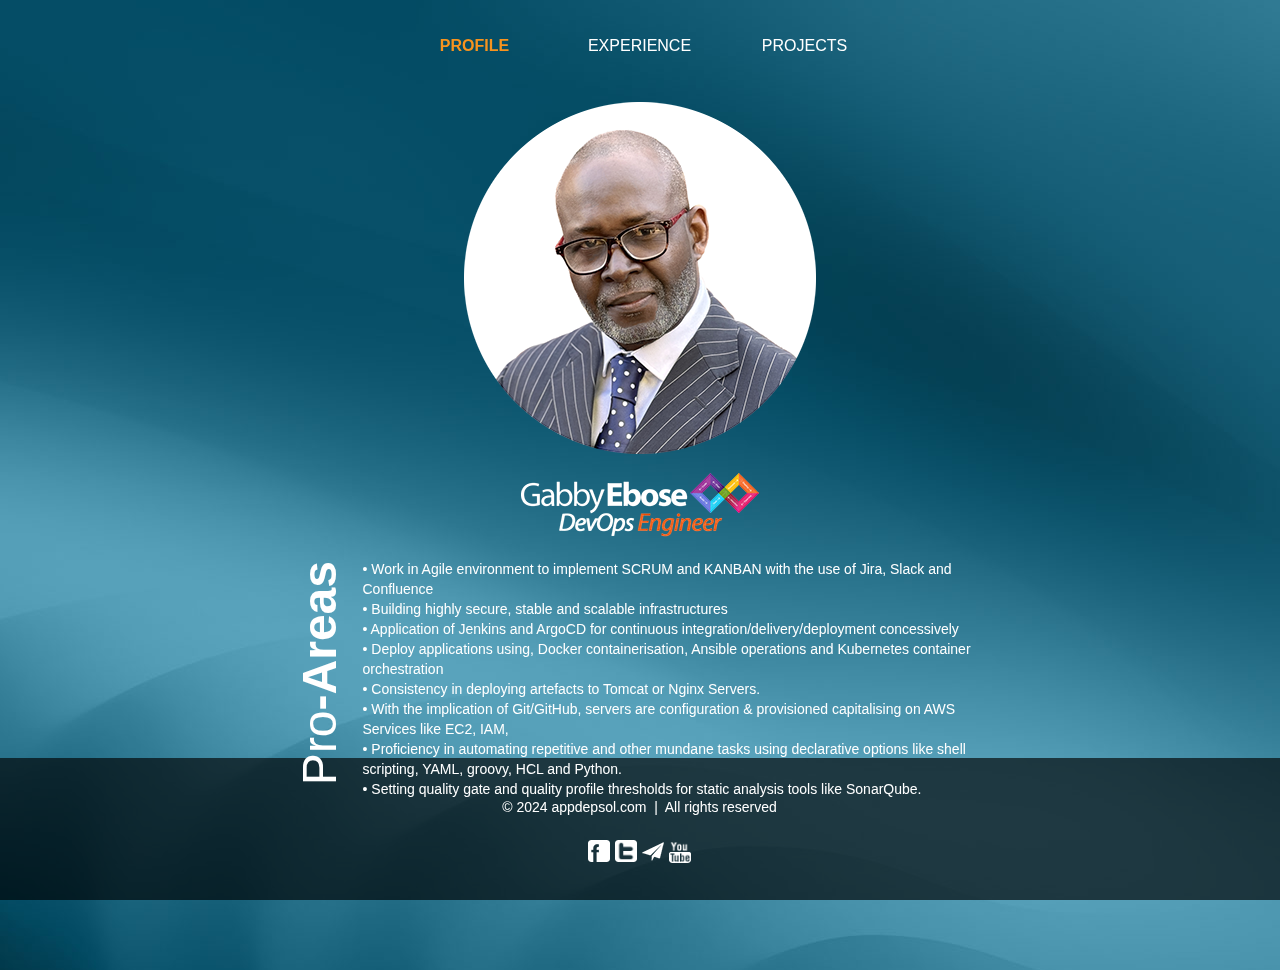
<file: index.html>
<!DOCTYPE html>
<html class="nojs html css_verticalspacer" lang="en-GB">
 <head>

  <meta http-equiv="Content-type" content="text/html;charset=UTF-8"/>
  <meta name="generator" content="2018.1.1.386"/>
  <meta name="viewport" content="width=device-width, initial-scale=1.0"/>
  
  <script type="text/javascript">
   // Update the 'nojs'/'js' class on the html node
document.documentElement.className = document.documentElement.className.replace(/\bnojs\b/g, 'js');

// Check that all required assets are uploaded and up-to-date
if(typeof Muse == "undefined") window.Muse = {}; window.Muse.assets = {"required":["museutils.js", "museconfig.js", "jquery.musemenu.js", "jquery.watch.js", "require.js", "index.css"], "outOfDate":[]};
</script>
  
  <title>PROFILE</title>
  <!-- CSS -->
  <link rel="stylesheet" type="text/css" href="css/site_global.css?crc=444006867"/>
  <link rel="stylesheet" type="text/css" href="css/master_a-master.css?crc=234223267"/>
  <link rel="stylesheet" type="text/css" href="css/index.css?crc=3984641905" id="pagesheet"/>
  <!-- JS includes -->
  <!--[if lt IE 9]>
  <script src="scripts/html5shiv.js?crc=4241844378" type="text/javascript"></script>
  <![endif]-->
   </head>
 <body>

  <div class="clearfix borderbox" id="page"><!-- group -->
   <div class="browser_width" id="u245-bw">
    <div class="rgba-background" id="u245"><!-- simple frame --></div>
   </div>
   <div class="clearfix grpelem" id="u248-5" data-mu-ie-matrix="progid:DXImageTransform.Microsoft.Matrix(M11=0,M12=1,M21=-1,M22=0,SizingMethod='auto expand')" data-mu-ie-matrix-dx="95" data-mu-ie-matrix-dy="-95" data-sizePolicy="fixed" data-pintopage="page_fixedCenter"><!-- content -->
    <p><span id="u248">Pro</span>-Areas</p>
   </div>
   <div class="clearfix grpelem" id="pu264"><!-- column -->
    <div class="clip_frame colelem" id="u264"><!-- image -->
     <img class="block" id="u264_img" src="images/gabby.png?crc=360047680" alt="" data-heightwidthratio="1" data-image-width="352" data-image-height="352"/>
    </div>
    <div class="clip_frame colelem" id="u274"><!-- image -->
     <img class="block" id="u274_img" src="images/name-logo-2.png?crc=142502070" alt="" data-heightwidthratio="0.2689075630252101" data-image-width="238" data-image-height="64"/>
    </div>
    <div class="clearfix colelem" id="u94-18" data-sizePolicy="fluidWidth" data-pintopage="page_fixedCenter"><!-- content -->
     <p>• Work in Agile environment to implement SCRUM and KANBAN with the use of Jira, Slack and Confluence</p>
     <p>• Building highly secure, stable and scalable infrastructures</p>
     <p>• Application of Jenkins and ArgoCD for continuous integration/delivery/deployment concessively</p>
     <p>• Deploy applications using, Docker containerisation, Ansible operations and Kubernetes container orchestration</p>
     <p>• Consistency in deploying artefacts to Tomcat or Nginx Servers.</p>
     <p>• With the implication of Git/GitHub, servers are configuration &amp; provisioned capitalising on AWS Services like EC2, IAM,</p>
     <p>• Proficiency in automating repetitive and other mundane tasks using declarative options like shell scripting, YAML, groovy, HCL and Python.</p>
     <p>• Setting quality gate and quality profile thresholds for static analysis tools like SonarQube.</p>
    </div>
   </div>
   <div class="clearfix grpelem" id="pmenuu98"><!-- group -->
    <div id="menuu98-wrapper">
     <nav class="MenuBar clearfix" id="menuu98"><!-- horizontal box -->
      <div class="MenuItemContainer clearfix grpelem" id="u120"><!-- vertical box -->
       <a class="nonblock nontext MenuItem MenuItemWithSubMenu MuseMenuActive borderbox clearfix colelem" id="u121" href="index.html"><!-- horizontal box --><div class="MenuItemLabel NoWrap clearfix grpelem" id="u122-4"><!-- content --><p>PROFILE</p></div></a>
      </div>
      <div class="MenuItemContainer clearfix grpelem" id="u360"><!-- vertical box -->
       <a class="nonblock nontext MenuItem MenuItemWithSubMenu borderbox clearfix colelem" id="u361" href="experience.html"><!-- horizontal box --><div class="MenuItemLabel NoWrap clearfix grpelem" id="u364-4"><!-- content --><p>EXPERIENCE</p></div></a>
      </div>
      <div class="MenuItemContainer clearfix grpelem" id="u399"><!-- vertical box -->
       <a class="nonblock nontext MenuItem MenuItemWithSubMenu borderbox clearfix colelem" id="u400" href="projects.html"><!-- horizontal box --><div class="MenuItemLabel NoWrap clearfix grpelem" id="u402-4"><!-- content --><p>PROJECTS</p></div></a>
      </div>
     </nav>
    </div>
    <div class="clearfix" id="u127"><!-- group -->
     <div class="rounded-corners clip_frame" id="u128"><!-- image -->
      <img class="block" id="u128_img" src="images/facebook%202.png?crc=343557284" alt="" width="22" height="22"/>
     </div>
     <div class="rounded-corners clip_frame" id="u130"><!-- image -->
      <img class="block" id="u130_img" src="images/twitter%202.png?crc=129008862" alt="" width="22" height="22"/>
     </div>
     <div class="rounded-corners clip_frame" id="u132"><!-- image -->
      <img class="block" id="u132_img" src="images/paper_airplane_icon-48.png?crc=259757740" alt="" width="22" height="22"/>
     </div>
     <div class="rounded-corners clip_frame" id="u134"><!-- image -->
      <img class="block" id="u134_img" src="images/youtube%202.png?crc=144231305" alt="" width="22" height="22"/>
     </div>
    </div>
    <div class="clearfix" id="u240-4"><!-- content -->
     <p>© 2024 appdepsol.com&nbsp; |&nbsp; All rights reserved</p>
    </div>
   </div>
   <div class="verticalspacer" data-offset-top="828" data-content-above-spacer="828" data-content-below-spacer="142" data-sizePolicy="fixed" data-pintopage="page_fixedLeft"></div>
  </div>
  <!-- Other scripts -->
  <script type="text/javascript">
   // Decide whether to suppress missing file error or not based on preference setting
var suppressMissingFileError = false
</script>
  <script type="text/javascript">
   window.Muse.assets.check=function(c){if(!window.Muse.assets.checked){window.Muse.assets.checked=!0;var b={},d=function(a,b){if(window.getComputedStyle){var c=window.getComputedStyle(a,null);return c&&c.getPropertyValue(b)||c&&c[b]||""}if(document.documentElement.currentStyle)return(c=a.currentStyle)&&c[b]||a.style&&a.style[b]||"";return""},a=function(a){if(a.match(/^rgb/))return a=a.replace(/\s+/g,"").match(/([\d\,]+)/gi)[0].split(","),(parseInt(a[0])<<16)+(parseInt(a[1])<<8)+parseInt(a[2]);if(a.match(/^\#/))return parseInt(a.substr(1),
16);return 0},f=function(f){for(var g=document.getElementsByTagName("link"),j=0;j<g.length;j++)if("text/css"==g[j].type){var l=(g[j].href||"").match(/\/?css\/([\w\-]+\.css)\?crc=(\d+)/);if(!l||!l[1]||!l[2])break;b[l[1]]=l[2]}g=document.createElement("div");g.className="version";g.style.cssText="display:none; width:1px; height:1px;";document.getElementsByTagName("body")[0].appendChild(g);for(j=0;j<Muse.assets.required.length;){var l=Muse.assets.required[j],k=l.match(/([\w\-\.]+)\.(\w+)$/),i=k&&k[1]?
k[1]:null,k=k&&k[2]?k[2]:null;switch(k.toLowerCase()){case "css":i=i.replace(/\W/gi,"_").replace(/^([^a-z])/gi,"_$1");g.className+=" "+i;i=a(d(g,"color"));k=a(d(g,"backgroundColor"));i!=0||k!=0?(Muse.assets.required.splice(j,1),"undefined"!=typeof b[l]&&(i!=b[l]>>>24||k!=(b[l]&16777215))&&Muse.assets.outOfDate.push(l)):j++;g.className="version";break;case "js":j++;break;default:throw Error("Unsupported file type: "+k);}}c?c().jquery!="1.8.3"&&Muse.assets.outOfDate.push("jquery-1.8.3.min.js"):Muse.assets.required.push("jquery-1.8.3.min.js");
g.parentNode.removeChild(g);if(Muse.assets.outOfDate.length||Muse.assets.required.length)g="Some files on the server may be missing or incorrect. Clear browser cache and try again. If the problem persists please contact website author.",f&&Muse.assets.outOfDate.length&&(g+="\nOut of date: "+Muse.assets.outOfDate.join(",")),f&&Muse.assets.required.length&&(g+="\nMissing: "+Muse.assets.required.join(",")),suppressMissingFileError?(g+="\nUse SuppressMissingFileError key in AppPrefs.xml to show missing file error pop up.",console.log(g)):alert(g)};location&&location.search&&location.search.match&&location.search.match(/muse_debug/gi)?
setTimeout(function(){f(!0)},5E3):f()}};
var muse_init=function(){require.config({baseUrl:""});require(["jquery","museutils","whatinput","jquery.musemenu","jquery.watch"],function(c){var $ = c;$(document).ready(function(){try{
window.Muse.assets.check($);/* body */
Muse.Utils.transformMarkupToFixBrowserProblemsPreInit();/* body */
Muse.Utils.prepHyperlinks(true);/* body */
Muse.Utils.makeButtonsVisibleAfterSettingMinWidth();/* body */
Muse.Utils.initWidget('.MenuBar', ['#bp_infinity'], function(elem) { return $(elem).museMenu(); });/* unifiedNavBar */
Muse.Utils.fullPage('#page');/* 100% height page */
Muse.Utils.showWidgetsWhenReady();/* body */
Muse.Utils.transformMarkupToFixBrowserProblems();/* body */
}catch(b){if(b&&"function"==typeof b.notify?b.notify():Muse.Assert.fail("Error calling selector function: "+b),false)throw b;}})})};

</script>
  <!-- RequireJS script -->
  <script src="scripts/require.js?crc=4177726516" type="text/javascript" async data-main="scripts/museconfig.js?crc=128606099" onload="if (requirejs) requirejs.onError = function(requireType, requireModule) { if (requireType && requireType.toString && requireType.toString().indexOf && 0 <= requireType.toString().indexOf('#scripterror')) window.Muse.assets.check(); }" onerror="window.Muse.assets.check();"></script>
   </body>
</html>
</file>
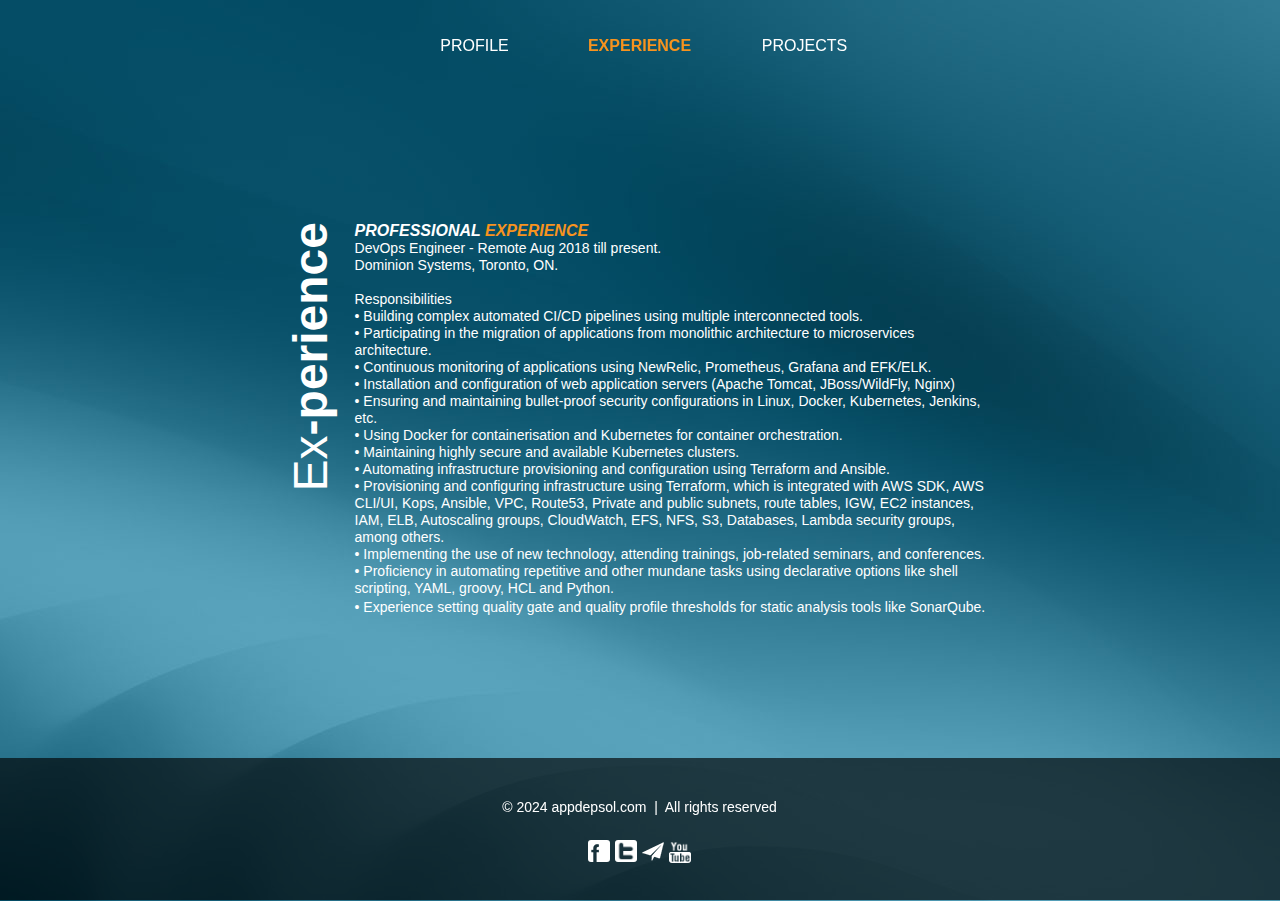
<file: experience.html>
<!DOCTYPE html>
<html class="nojs html css_verticalspacer" lang="en-GB">
 <head>

  <meta http-equiv="Content-type" content="text/html;charset=UTF-8"/>
  <meta name="generator" content="2018.1.1.386"/>
  <meta name="viewport" content="width=device-width, initial-scale=1.0"/>
  
  <script type="text/javascript">
   // Update the 'nojs'/'js' class on the html node
document.documentElement.className = document.documentElement.className.replace(/\bnojs\b/g, 'js');

// Check that all required assets are uploaded and up-to-date
if(typeof Muse == "undefined") window.Muse = {}; window.Muse.assets = {"required":["museutils.js", "museconfig.js", "jquery.musemenu.js", "jquery.watch.js", "require.js", "experience.css"], "outOfDate":[]};
</script>
  
  <title>EXPERIENCE</title>
  <!-- CSS -->
  <link rel="stylesheet" type="text/css" href="css/site_global.css?crc=444006867"/>
  <link rel="stylesheet" type="text/css" href="css/master_a-master.css?crc=234223267"/>
  <link rel="stylesheet" type="text/css" href="css/experience.css?crc=4288507540" id="pagesheet"/>
  <!-- JS includes -->
  <!--[if lt IE 9]>
  <script src="scripts/html5shiv.js?crc=4241844378" type="text/javascript"></script>
  <![endif]-->
   </head>
 <body>

  <div class="clearfix borderbox" id="page"><!-- group -->
   <div class="browser_width" id="u245-bw">
    <div id="u245"><!-- simple frame --></div>
   </div>
   <div class="clearfix grpelem" id="u354-5" data-mu-ie-matrix="progid:DXImageTransform.Microsoft.Matrix(M11=0,M12=1,M21=-1,M22=0,SizingMethod='auto expand')" data-mu-ie-matrix-dx="160" data-mu-ie-matrix-dy="-160" data-sizePolicy="fixed" data-pintopage="page_fixedCenter"><!-- content -->
    <p><span id="u354">Ex</span>-perience</p>
   </div>
   <div class="clearfix grpelem" id="u353-36" data-sizePolicy="fluidWidth" data-pintopage="page_fixedCenter"><!-- content -->
    <p id="u353-3">PROFESSIONAL <span id="u353-2">EXPERIENCE</span></p>
    <p>DevOps Engineer - Remote Aug 2018 till present.</p>
    <p>Dominion Systems, Toronto, ON.</p>
    <p>&nbsp;</p>
    <p>Responsibilities</p>
    <p>• Building complex automated CI/CD pipelines using multiple interconnected tools.</p>
    <p>• Participating in the migration of applications from monolithic architecture to microservices architecture.</p>
    <p>• Continuous monitoring of applications using NewRelic, Prometheus, Grafana and EFK/ELK.</p>
    <p>• Installation and configuration of web application servers (Apache Tomcat, JBoss/WildFly, Nginx)</p>
    <p>• Ensuring and maintaining bullet-proof security configurations in Linux, Docker, Kubernetes, Jenkins, etc.</p>
    <p>• Using Docker for containerisation and Kubernetes for container orchestration.</p>
    <p>• Maintaining highly secure and available Kubernetes clusters.</p>
    <p>• Automating infrastructure provisioning and configuration using Terraform and Ansible.</p>
    <p>• Provisioning and configuring infrastructure using Terraform, which is integrated with AWS SDK, AWS CLI/UI, Kops, Ansible, VPC, Route53, Private and public subnets, route tables, IGW, EC2 instances, IAM, ELB, Autoscaling groups, CloudWatch, EFS, NFS, S3, Databases, Lambda security groups, among others.</p>
    <p>• Implementing the use of new technology, attending trainings, job-related seminars, and conferences.</p>
    <p>• Proficiency in automating repetitive and other mundane tasks using declarative options like shell scripting, YAML, groovy, HCL and Python.</p>
    <p id="u353-34">• Experience setting quality gate and quality profile thresholds for static analysis tools like SonarQube.</p>
   </div>
   <div class="clearfix grpelem" id="pmenuu98"><!-- group -->
    <div id="menuu98-wrapper">
     <nav class="MenuBar clearfix" id="menuu98"><!-- horizontal box -->
      <div class="MenuItemContainer clearfix grpelem" id="u120"><!-- vertical box -->
       <a class="nonblock nontext MenuItem MenuItemWithSubMenu borderbox clearfix colelem" id="u121" href="index.html"><!-- horizontal box --><div class="MenuItemLabel NoWrap clearfix grpelem" id="u122-4"><!-- content --><p>PROFILE</p></div></a>
      </div>
      <div class="MenuItemContainer clearfix grpelem" id="u360"><!-- vertical box -->
       <a class="nonblock nontext MenuItem MenuItemWithSubMenu MuseMenuActive borderbox clearfix colelem" id="u361" href="experience.html"><!-- horizontal box --><div class="MenuItemLabel NoWrap clearfix grpelem" id="u364-4"><!-- content --><p>EXPERIENCE</p></div></a>
      </div>
      <div class="MenuItemContainer clearfix grpelem" id="u399"><!-- vertical box -->
       <a class="nonblock nontext MenuItem MenuItemWithSubMenu borderbox clearfix colelem" id="u400" href="projects.html"><!-- horizontal box --><div class="MenuItemLabel NoWrap clearfix grpelem" id="u402-4"><!-- content --><p>PROJECTS</p></div></a>
      </div>
     </nav>
    </div>
    <div class="clearfix" id="u127"><!-- group -->
     <div class="clip_frame" id="u128"><!-- image -->
      <img class="block" id="u128_img" src="images/facebook%202.png?crc=343557284" alt="" width="22" height="22"/>
     </div>
     <div class="clip_frame" id="u130"><!-- image -->
      <img class="block" id="u130_img" src="images/twitter%202.png?crc=129008862" alt="" width="22" height="22"/>
     </div>
     <div class="clip_frame" id="u132"><!-- image -->
      <img class="block" id="u132_img" src="images/paper_airplane_icon-48.png?crc=259757740" alt="" width="22" height="22"/>
     </div>
     <div class="clip_frame" id="u134"><!-- image -->
      <img class="block" id="u134_img" src="images/youtube%202.png?crc=144231305" alt="" width="22" height="22"/>
     </div>
    </div>
    <div class="clearfix" id="u240-4"><!-- content -->
     <p>© 2024 appdepsol.com&nbsp; |&nbsp; All rights reserved</p>
    </div>
   </div>
   <div class="verticalspacer" data-offset-top="637" data-content-above-spacer="636" data-content-below-spacer="141" data-sizePolicy="fixed" data-pintopage="page_fixedLeft"></div>
  </div>
  <!-- Other scripts -->
  <script type="text/javascript">
   // Decide whether to suppress missing file error or not based on preference setting
var suppressMissingFileError = false
</script>
  <script type="text/javascript">
   window.Muse.assets.check=function(c){if(!window.Muse.assets.checked){window.Muse.assets.checked=!0;var b={},d=function(a,b){if(window.getComputedStyle){var c=window.getComputedStyle(a,null);return c&&c.getPropertyValue(b)||c&&c[b]||""}if(document.documentElement.currentStyle)return(c=a.currentStyle)&&c[b]||a.style&&a.style[b]||"";return""},a=function(a){if(a.match(/^rgb/))return a=a.replace(/\s+/g,"").match(/([\d\,]+)/gi)[0].split(","),(parseInt(a[0])<<16)+(parseInt(a[1])<<8)+parseInt(a[2]);if(a.match(/^\#/))return parseInt(a.substr(1),
16);return 0},f=function(f){for(var g=document.getElementsByTagName("link"),j=0;j<g.length;j++)if("text/css"==g[j].type){var l=(g[j].href||"").match(/\/?css\/([\w\-]+\.css)\?crc=(\d+)/);if(!l||!l[1]||!l[2])break;b[l[1]]=l[2]}g=document.createElement("div");g.className="version";g.style.cssText="display:none; width:1px; height:1px;";document.getElementsByTagName("body")[0].appendChild(g);for(j=0;j<Muse.assets.required.length;){var l=Muse.assets.required[j],k=l.match(/([\w\-\.]+)\.(\w+)$/),i=k&&k[1]?
k[1]:null,k=k&&k[2]?k[2]:null;switch(k.toLowerCase()){case "css":i=i.replace(/\W/gi,"_").replace(/^([^a-z])/gi,"_$1");g.className+=" "+i;i=a(d(g,"color"));k=a(d(g,"backgroundColor"));i!=0||k!=0?(Muse.assets.required.splice(j,1),"undefined"!=typeof b[l]&&(i!=b[l]>>>24||k!=(b[l]&16777215))&&Muse.assets.outOfDate.push(l)):j++;g.className="version";break;case "js":j++;break;default:throw Error("Unsupported file type: "+k);}}c?c().jquery!="1.8.3"&&Muse.assets.outOfDate.push("jquery-1.8.3.min.js"):Muse.assets.required.push("jquery-1.8.3.min.js");
g.parentNode.removeChild(g);if(Muse.assets.outOfDate.length||Muse.assets.required.length)g="Some files on the server may be missing or incorrect. Clear browser cache and try again. If the problem persists please contact website author.",f&&Muse.assets.outOfDate.length&&(g+="\nOut of date: "+Muse.assets.outOfDate.join(",")),f&&Muse.assets.required.length&&(g+="\nMissing: "+Muse.assets.required.join(",")),suppressMissingFileError?(g+="\nUse SuppressMissingFileError key in AppPrefs.xml to show missing file error pop up.",console.log(g)):alert(g)};location&&location.search&&location.search.match&&location.search.match(/muse_debug/gi)?
setTimeout(function(){f(!0)},5E3):f()}};
var muse_init=function(){require.config({baseUrl:""});require(["jquery","museutils","whatinput","jquery.musemenu","jquery.watch"],function(c){var $ = c;$(document).ready(function(){try{
window.Muse.assets.check($);/* body */
Muse.Utils.transformMarkupToFixBrowserProblemsPreInit();/* body */
Muse.Utils.prepHyperlinks(true);/* body */
Muse.Utils.makeButtonsVisibleAfterSettingMinWidth();/* body */
Muse.Utils.initWidget('.MenuBar', ['#bp_infinity'], function(elem) { return $(elem).museMenu(); });/* unifiedNavBar */
Muse.Utils.fullPage('#page');/* 100% height page */
Muse.Utils.showWidgetsWhenReady();/* body */
Muse.Utils.transformMarkupToFixBrowserProblems();/* body */
}catch(b){if(b&&"function"==typeof b.notify?b.notify():Muse.Assert.fail("Error calling selector function: "+b),false)throw b;}})})};

</script>
  <!-- RequireJS script -->
  <script src="scripts/require.js?crc=4177726516" type="text/javascript" async data-main="scripts/museconfig.js?crc=128606099" onload="if (requirejs) requirejs.onError = function(requireType, requireModule) { if (requireType && requireType.toString && requireType.toString().indexOf && 0 <= requireType.toString().indexOf('#scripterror')) window.Muse.assets.check(); }" onerror="window.Muse.assets.check();"></script>
   </body>
</html>
</file>
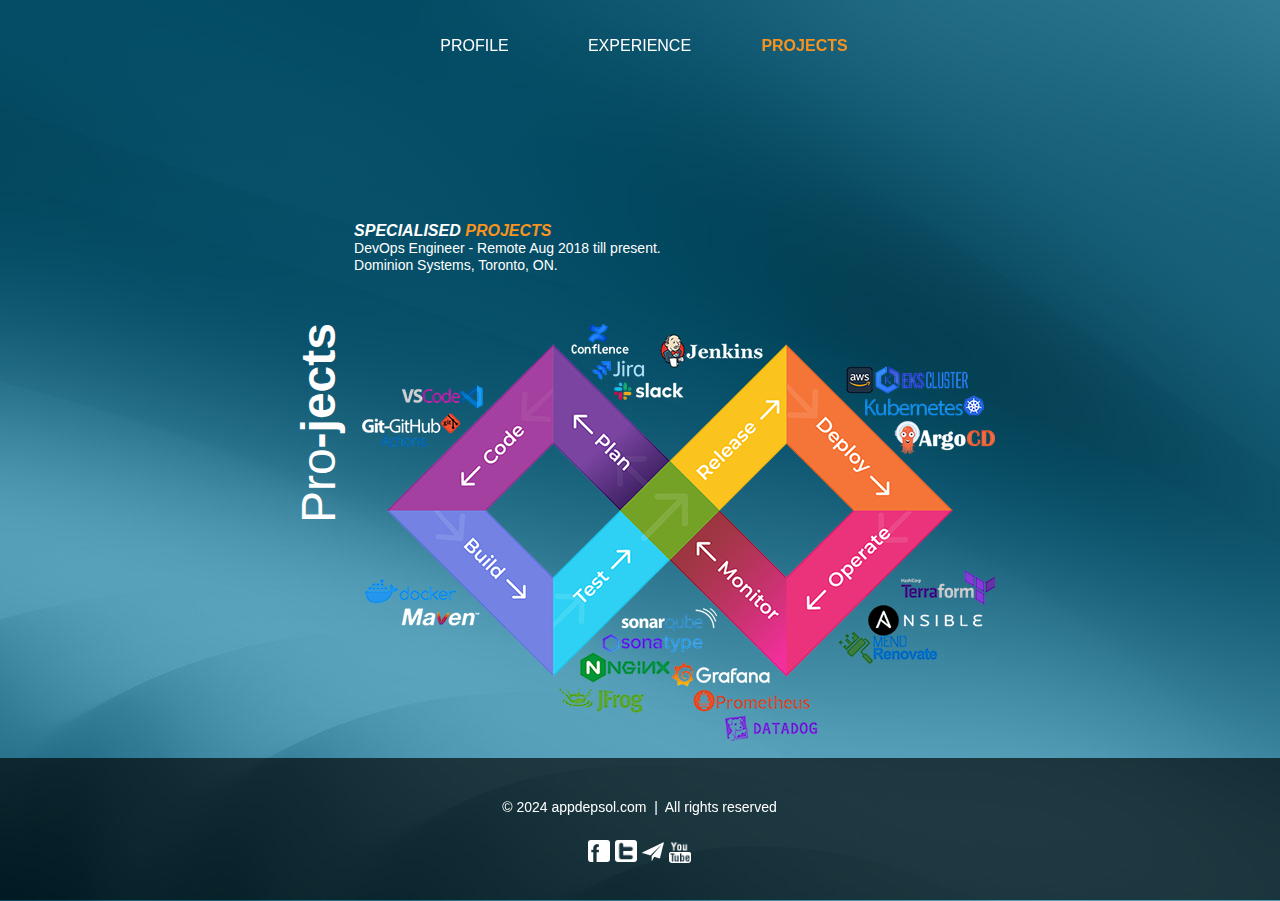
<file: projects.html>
<!DOCTYPE html>
<html class="nojs html css_verticalspacer" lang="en-GB">
 <head>

  <meta http-equiv="Content-type" content="text/html;charset=UTF-8"/>
  <meta name="generator" content="2018.1.1.386"/>
  <meta name="viewport" content="width=device-width, initial-scale=1.0"/>
  
  <script type="text/javascript">
   // Update the 'nojs'/'js' class on the html node
document.documentElement.className = document.documentElement.className.replace(/\bnojs\b/g, 'js');

// Check that all required assets are uploaded and up-to-date
if(typeof Muse == "undefined") window.Muse = {}; window.Muse.assets = {"required":["museutils.js", "museconfig.js", "jquery.musemenu.js", "jquery.watch.js", "require.js", "projects.css"], "outOfDate":[]};
</script>
  
  <title>PROJECTS</title>
  <!-- CSS -->
  <link rel="stylesheet" type="text/css" href="css/site_global.css?crc=444006867"/>
  <link rel="stylesheet" type="text/css" href="css/master_a-master.css?crc=234223267"/>
  <link rel="stylesheet" type="text/css" href="css/projects.css?crc=3836442518" id="pagesheet"/>
  <!-- JS includes -->
  <!--[if lt IE 9]>
  <script src="scripts/html5shiv.js?crc=4241844378" type="text/javascript"></script>
  <![endif]-->
   </head>
 <body>

  <div class="clearfix borderbox" id="page"><!-- group -->
   <div class="browser_width" id="u245-bw">
    <div id="u245"><!-- simple frame --></div>
   </div>
   <div class="clearfix grpelem" id="u433-5" data-mu-ie-matrix="progid:DXImageTransform.Microsoft.Matrix(M11=0,M12=1,M21=-1,M22=0,SizingMethod='auto expand')" data-mu-ie-matrix-dx="100" data-mu-ie-matrix-dy="-100" data-sizePolicy="fixed" data-pintopage="page_fixedCenter"><!-- content -->
    <p><span id="u433">Pro</span>-jects</p>
   </div>
   <div class="clearfix grpelem" id="pu386-11"><!-- column -->
    <div class="clearfix colelem" id="u386-11" data-sizePolicy="fluidWidth" data-pintopage="page_fixedCenter" data-leftAdjustmentDoneBy="pu386-11"><!-- content -->
     <p id="u386-3">SPECIALISED <span id="u386-2">PROJECTS</span></p>
     <p>DevOps Engineer - Remote Aug 2018 till present.</p>
     <p>Dominion Systems, Toronto, ON.</p>
     <p>&nbsp;</p>
     <p id="u386-9">&nbsp;</p>
    </div>
    <div class="clip_frame colelem" id="u436" data-sizePolicy="fluidWidthHeight" data-pintopage="page_fixedCenter" data-leftAdjustmentDoneBy="pu386-11"><!-- image -->
     <img class="block" id="u436_img" src="images/devops-lifecycle-20243.png?crc=4156008898" alt="" data-heightwidthratio="0.6587677725118484" data-image-width="633" data-image-height="417"/>
    </div>
   </div>
   <div class="clearfix grpelem" id="pmenuu98"><!-- group -->
    <div id="menuu98-wrapper">
     <nav class="MenuBar clearfix" id="menuu98"><!-- horizontal box -->
      <div class="MenuItemContainer clearfix grpelem" id="u120"><!-- vertical box -->
       <a class="nonblock nontext MenuItem MenuItemWithSubMenu borderbox clearfix colelem" id="u121" href="index.html"><!-- horizontal box --><div class="MenuItemLabel NoWrap clearfix grpelem" id="u122-4"><!-- content --><p>PROFILE</p></div></a>
      </div>
      <div class="MenuItemContainer clearfix grpelem" id="u360"><!-- vertical box -->
       <a class="nonblock nontext MenuItem MenuItemWithSubMenu borderbox clearfix colelem" id="u361" href="experience.html"><!-- horizontal box --><div class="MenuItemLabel NoWrap clearfix grpelem" id="u364-4"><!-- content --><p>EXPERIENCE</p></div></a>
      </div>
      <div class="MenuItemContainer clearfix grpelem" id="u399"><!-- vertical box -->
       <a class="nonblock nontext MenuItem MenuItemWithSubMenu MuseMenuActive borderbox clearfix colelem" id="u400" href="projects.html"><!-- horizontal box --><div class="MenuItemLabel NoWrap clearfix grpelem" id="u402-4"><!-- content --><p>PROJECTS</p></div></a>
      </div>
     </nav>
    </div>
    <div class="clearfix" id="u127"><!-- group -->
     <div class="clip_frame" id="u128"><!-- image -->
      <img class="block" id="u128_img" src="images/facebook%202.png?crc=343557284" alt="" width="22" height="22"/>
     </div>
     <div class="clip_frame" id="u130"><!-- image -->
      <img class="block" id="u130_img" src="images/twitter%202.png?crc=129008862" alt="" width="22" height="22"/>
     </div>
     <div class="clip_frame" id="u132"><!-- image -->
      <img class="block" id="u132_img" src="images/paper_airplane_icon-48.png?crc=259757740" alt="" width="22" height="22"/>
     </div>
     <div class="clip_frame" id="u134"><!-- image -->
      <img class="block" id="u134_img" src="images/youtube%202.png?crc=144231305" alt="" width="22" height="22"/>
     </div>
    </div>
    <div class="clearfix" id="u240-4"><!-- content -->
     <p>© 2024 appdepsol.com&nbsp; |&nbsp; All rights reserved</p>
    </div>
   </div>
   <div class="verticalspacer" data-offset-top="741" data-content-above-spacer="740" data-content-below-spacer="141" data-sizePolicy="fixed" data-pintopage="page_fixedLeft"></div>
  </div>
  <!-- Other scripts -->
  <script type="text/javascript">
   // Decide whether to suppress missing file error or not based on preference setting
var suppressMissingFileError = false
</script>
  <script type="text/javascript">
   window.Muse.assets.check=function(c){if(!window.Muse.assets.checked){window.Muse.assets.checked=!0;var b={},d=function(a,b){if(window.getComputedStyle){var c=window.getComputedStyle(a,null);return c&&c.getPropertyValue(b)||c&&c[b]||""}if(document.documentElement.currentStyle)return(c=a.currentStyle)&&c[b]||a.style&&a.style[b]||"";return""},a=function(a){if(a.match(/^rgb/))return a=a.replace(/\s+/g,"").match(/([\d\,]+)/gi)[0].split(","),(parseInt(a[0])<<16)+(parseInt(a[1])<<8)+parseInt(a[2]);if(a.match(/^\#/))return parseInt(a.substr(1),
16);return 0},f=function(f){for(var g=document.getElementsByTagName("link"),j=0;j<g.length;j++)if("text/css"==g[j].type){var l=(g[j].href||"").match(/\/?css\/([\w\-]+\.css)\?crc=(\d+)/);if(!l||!l[1]||!l[2])break;b[l[1]]=l[2]}g=document.createElement("div");g.className="version";g.style.cssText="display:none; width:1px; height:1px;";document.getElementsByTagName("body")[0].appendChild(g);for(j=0;j<Muse.assets.required.length;){var l=Muse.assets.required[j],k=l.match(/([\w\-\.]+)\.(\w+)$/),i=k&&k[1]?
k[1]:null,k=k&&k[2]?k[2]:null;switch(k.toLowerCase()){case "css":i=i.replace(/\W/gi,"_").replace(/^([^a-z])/gi,"_$1");g.className+=" "+i;i=a(d(g,"color"));k=a(d(g,"backgroundColor"));i!=0||k!=0?(Muse.assets.required.splice(j,1),"undefined"!=typeof b[l]&&(i!=b[l]>>>24||k!=(b[l]&16777215))&&Muse.assets.outOfDate.push(l)):j++;g.className="version";break;case "js":j++;break;default:throw Error("Unsupported file type: "+k);}}c?c().jquery!="1.8.3"&&Muse.assets.outOfDate.push("jquery-1.8.3.min.js"):Muse.assets.required.push("jquery-1.8.3.min.js");
g.parentNode.removeChild(g);if(Muse.assets.outOfDate.length||Muse.assets.required.length)g="Some files on the server may be missing or incorrect. Clear browser cache and try again. If the problem persists please contact website author.",f&&Muse.assets.outOfDate.length&&(g+="\nOut of date: "+Muse.assets.outOfDate.join(",")),f&&Muse.assets.required.length&&(g+="\nMissing: "+Muse.assets.required.join(",")),suppressMissingFileError?(g+="\nUse SuppressMissingFileError key in AppPrefs.xml to show missing file error pop up.",console.log(g)):alert(g)};location&&location.search&&location.search.match&&location.search.match(/muse_debug/gi)?
setTimeout(function(){f(!0)},5E3):f()}};
var muse_init=function(){require.config({baseUrl:""});require(["jquery","museutils","whatinput","jquery.musemenu","jquery.watch"],function(c){var $ = c;$(document).ready(function(){try{
window.Muse.assets.check($);/* body */
Muse.Utils.transformMarkupToFixBrowserProblemsPreInit();/* body */
Muse.Utils.prepHyperlinks(true);/* body */
Muse.Utils.makeButtonsVisibleAfterSettingMinWidth();/* body */
Muse.Utils.initWidget('.MenuBar', ['#bp_infinity'], function(elem) { return $(elem).museMenu(); });/* unifiedNavBar */
Muse.Utils.fullPage('#page');/* 100% height page */
Muse.Utils.showWidgetsWhenReady();/* body */
Muse.Utils.transformMarkupToFixBrowserProblems();/* body */
}catch(b){if(b&&"function"==typeof b.notify?b.notify():Muse.Assert.fail("Error calling selector function: "+b),false)throw b;}})})};

</script>
  <!-- RequireJS script -->
  <script src="scripts/require.js?crc=4177726516" type="text/javascript" async data-main="scripts/museconfig.js?crc=128606099" onload="if (requirejs) requirejs.onError = function(requireType, requireModule) { if (requireType && requireType.toString && requireType.toString().indexOf && 0 <= requireType.toString().indexOf('#scripterror')) window.Muse.assets.check(); }" onerror="window.Muse.assets.check();"></script>
   </body>
</html>
</file>
<file: css/site_global.css>
html{min-height:100%;min-width:100%;-ms-text-size-adjust:none;}body,div,dl,dt,dd,ul,ol,li,nav,h1,h2,h3,h4,h5,h6,pre,code,form,fieldset,legend,input,button,textarea,p,blockquote,th,td,a{margin:0px;padding:0px;border-width:0px;border-style:solid;border-color:transparent;-webkit-transform-origin:left top;-ms-transform-origin:left top;-o-transform-origin:left top;transform-origin:left top;background-repeat:no-repeat;}button.submit-btn{-moz-box-sizing:content-box;-webkit-box-sizing:content-box;box-sizing:content-box;}.transition{-webkit-transition-property:background-image,background-position,background-color,border-color,border-radius,color,font-size,font-style,font-weight,letter-spacing,line-height,text-align,box-shadow,text-shadow,opacity;transition-property:background-image,background-position,background-color,border-color,border-radius,color,font-size,font-style,font-weight,letter-spacing,line-height,text-align,box-shadow,text-shadow,opacity;}.transition *{-webkit-transition:inherit;transition:inherit;}table{border-collapse:collapse;border-spacing:0px;}fieldset,img{border:0px;border-style:solid;-webkit-transform-origin:left top;-ms-transform-origin:left top;-o-transform-origin:left top;transform-origin:left top;}address,caption,cite,code,dfn,em,strong,th,var,optgroup{font-style:inherit;font-weight:inherit;}del,ins{text-decoration:none;}li{list-style:none;}caption,th{text-align:left;}h1,h2,h3,h4,h5,h6{font-size:100%;font-weight:inherit;}input,button,textarea,select,optgroup,option{font-family:inherit;font-size:inherit;font-style:inherit;font-weight:inherit;}.form-grp input,.form-grp textarea{-webkit-appearance:none;-webkit-border-radius:0;}body{font-family:Arial, Helvetica Neue, Helvetica, sans-serif;text-align:left;font-size:14px;line-height:17px;word-wrap:break-word;text-rendering:optimizeLegibility;-moz-font-feature-settings:'liga';-ms-font-feature-settings:'liga';-webkit-font-feature-settings:'liga';font-feature-settings:'liga';}a:link{color:#0000FF;text-decoration:underline;}a:visited{color:#800080;text-decoration:underline;}a:hover{color:#0000FF;text-decoration:underline;}a:active{color:#EE0000;text-decoration:underline;}a.nontext{color:black;text-decoration:none;font-style:normal;font-weight:normal;}.normal_text{color:#000000;direction:ltr;font-family:Arial, Helvetica Neue, Helvetica, sans-serif;font-size:14px;font-style:normal;font-weight:normal;letter-spacing:0px;line-height:17px;text-align:left;text-decoration:none;text-indent:0px;text-transform:none;vertical-align:0px;padding:0px;}.list0 li:before{position:absolute;right:100%;letter-spacing:0px;text-decoration:none;font-weight:normal;font-style:normal;}.rtl-list li:before{right:auto;left:100%;}.nls-None > li:before,.nls-None .list3 > li:before,.nls-None .list6 > li:before{margin-right:6px;content:'•';}.nls-None .list1 > li:before,.nls-None .list4 > li:before,.nls-None .list7 > li:before{margin-right:6px;content:'○';}.nls-None,.nls-None .list1,.nls-None .list2,.nls-None .list3,.nls-None .list4,.nls-None .list5,.nls-None .list6,.nls-None .list7,.nls-None .list8{padding-left:34px;}.nls-None.rtl-list,.nls-None .list1.rtl-list,.nls-None .list2.rtl-list,.nls-None .list3.rtl-list,.nls-None .list4.rtl-list,.nls-None .list5.rtl-list,.nls-None .list6.rtl-list,.nls-None .list7.rtl-list,.nls-None .list8.rtl-list{padding-left:0px;padding-right:34px;}.nls-None .list2 > li:before,.nls-None .list5 > li:before,.nls-None .list8 > li:before{margin-right:6px;content:'-';}.nls-None.rtl-list > li:before,.nls-None .list1.rtl-list > li:before,.nls-None .list2.rtl-list > li:before,.nls-None .list3.rtl-list > li:before,.nls-None .list4.rtl-list > li:before,.nls-None .list5.rtl-list > li:before,.nls-None .list6.rtl-list > li:before,.nls-None .list7.rtl-list > li:before,.nls-None .list8.rtl-list > li:before{margin-right:0px;margin-left:6px;}.TabbedPanelsTab{white-space:nowrap;}.MenuBar .MenuBarView,.MenuBar .SubMenuView{display:block;list-style:none;}.MenuBar .SubMenu{display:none;position:absolute;}.NoWrap{white-space:nowrap;word-wrap:normal;}.rootelem{margin-left:auto;margin-right:auto;}.colelem{display:inline;float:left;clear:both;}.clearfix:after{content:"\0020";visibility:hidden;display:block;height:0px;clear:both;}*:first-child+html .clearfix{zoom:1;}.clip_frame{overflow:hidden;}.popup_anchor{position:relative;width:0px;height:0px;}.allow_click_through *{pointer-events:auto;}.popup_element{z-index:100000;}.svg{display:block;vertical-align:top;}span.wrap{content:'';clear:left;display:block;}span.actAsInlineDiv{display:inline-block;}.position_content,.excludeFromNormalFlow{float:left;}.preload_images{position:absolute;overflow:hidden;left:-9999px;top:-9999px;height:1px;width:1px;}.preload{height:1px;width:1px;}.animateStates{-webkit-transition:0.3s ease-in-out;-moz-transition:0.3s ease-in-out;-o-transition:0.3s ease-in-out;transition:0.3s ease-in-out;}[data-whatinput="mouse"] *:focus,[data-whatinput="touch"] *:focus,input:focus,textarea:focus{outline:none;}textarea{resize:none;overflow:auto;}.allow_click_through,.fld-prompt{pointer-events:none;}.wrapped-input{position:absolute;top:0px;left:0px;background:transparent;border:none;}.submit-btn{z-index:50000;cursor:pointer;}.anchor_item{width:22px;height:18px;}.MenuBar .SubMenuVisible,.MenuBarVertical .SubMenuVisible,.MenuBar .SubMenu .SubMenuVisible,.popup_element.Active,span.actAsPara,.actAsDiv,a.nonblock.nontext,img.block{display:block;}.widget_invisible,.js .invi,.js .mse_pre_init{visibility:hidden;}.ose_ei{visibility:hidden;z-index:0;}.no_vert_scroll{overflow-y:hidden;}.always_vert_scroll{overflow-y:scroll;}.always_horz_scroll{overflow-x:scroll;}.fullscreen{overflow:hidden;left:0px;top:0px;position:fixed;height:100%;width:100%;-moz-box-sizing:border-box;-webkit-box-sizing:border-box;-ms-box-sizing:border-box;box-sizing:border-box;}.fullwidth{position:absolute;}.borderbox{-moz-box-sizing:border-box;-webkit-box-sizing:border-box;-ms-box-sizing:border-box;box-sizing:border-box;}.scroll_wrapper{position:absolute;overflow:auto;left:0px;right:0px;top:0px;bottom:0px;padding-top:0px;padding-bottom:0px;margin-top:0px;margin-bottom:0px;}.browser_width > *{position:absolute;left:0px;right:0px;}.grpelem,.accordion_wrapper{display:inline;float:left;}.fld-checkbox input[type=checkbox],.fld-radiobutton input[type=radio]{position:absolute;overflow:hidden;clip:rect(0px, 0px, 0px, 0px);height:1px;width:1px;margin:-1px;padding:0px;border:0px;}.fld-checkbox input[type=checkbox] + label,.fld-radiobutton input[type=radio] + label{display:inline-block;background-repeat:no-repeat;cursor:pointer;float:left;width:100%;height:100%;}.pointer_cursor,.fld-recaptcha-mode,.fld-recaptcha-refresh,.fld-recaptcha-help{cursor:pointer;}p,h1,h2,h3,h4,h5,h6,ol,ul,span.actAsPara{max-height:1000000px;}.superscript{vertical-align:super;font-size:66%;line-height:0px;}.subscript{vertical-align:sub;font-size:66%;line-height:0px;}.horizontalSlideShow{-ms-touch-action:pan-y;touch-action:pan-y;}.verticalSlideShow{-ms-touch-action:pan-x;touch-action:pan-x;}.colelem100,.verticalspacer{clear:both;}.list0 li,.MenuBar .MenuItemContainer,.SlideShowContentPanel .fullscreen img,.css_verticalspacer .verticalspacer{position:relative;}.popup_element.Inactive,.js .disn,.js .an_invi,.hidden,.breakpoint{display:none;}#muse_css_mq{position:absolute;display:none;background-color:#FFFFFE;}.fluid_height_spacer{width:0.01px;}.muse_check_css{display:none;position:fixed;}@media screen and (-webkit-min-device-pixel-ratio:0){body{text-rendering:auto;}}
</file>
<file: css/master_a-master.css>
#u245{background-color:#595959;background-color:rgba(0,0,0,0.65);-pie-background:rgba(0,0,0,0.65);}#u120,#u121{background-color:transparent;}#u122-4{border-width:0px;border-color:transparent;background-color:transparent;line-height:19px;text-align:center;font-size:16px;color:#FFFFFF;font-family:Arial, Helvetica Neue, Helvetica, sans-serif;font-weight:normal;}#u360,#u361{background-color:transparent;}#u364-4{border-width:0px;border-color:transparent;background-color:transparent;line-height:19px;text-align:center;font-size:16px;color:#FFFFFF;font-family:Arial, Helvetica Neue, Helvetica, sans-serif;font-weight:normal;}#u399,#u400{background-color:transparent;}#u402-4{border-width:0px;border-color:transparent;background-color:transparent;line-height:19px;text-align:center;font-size:16px;color:#FFFFFF;font-family:Arial, Helvetica Neue, Helvetica, sans-serif;font-weight:normal;}#u121.MuseMenuActive #u122-4 p,#u361.MuseMenuActive #u364-4 p,#u400.MuseMenuActive #u402-4 p{color:#F7931E;visibility:inherit;font-family:Arial, Helvetica Neue, Helvetica, sans-serif;font-weight:bold;}.MenuItem{cursor:pointer;}#menuu98,#u127{border-width:0px;border-color:transparent;background-color:transparent;}#u128{background-color:transparent;border-radius:3px;}#u130{background-color:transparent;border-radius:3px;}#u132{background-color:transparent;border-radius:1px;}#u134{background-color:transparent;border-radius:3px;}#u128:hover,#u130:hover,#u132:hover,#u134:hover{background-color:#FF6F00;}#u240-4{background-color:transparent;text-align:center;color:#FFFFFF;font-family:Lucida Sans, Lucida Grande, Lucida Sans Unicode, sans-serif;}
</file>
<file: css/index.css>
.version.index{color:#0000ED;background-color:#80CF71;}#muse_css_mq{background-color:#FFFFFF;}#page{z-index:1;min-height:358px;background-image:none;border-width:0px;border-color:#000000;background-color:transparent;padding-bottom:142px;width:100%;max-width:960px;margin-left:auto;margin-right:auto;}#u245{z-index:2;height:142px;position:fixed;bottom:0px;}#u245-bw{z-index:2;}#u248-5{z-index:53;width:268px;min-height:77px;background-color:transparent;line-height:67px;text-align:right;font-size:48px;color:#FFFFFF;font-weight:bold;-webkit-transform:matrix(0,-1,1,0,96,173);-ms-transform:matrix(0,-1,1,0,96,173);transform:matrix(0,-1,1,0,96,173);position:relative;margin-right:-10000px;margin-top:656px;margin-left:50%;left:-450px;}#u248{font-weight:normal;}#pu264{z-index:58;margin-right:-10000px;margin-top:102px;width:65.94%;}#u264{z-index:58;background-color:transparent;position:relative;width:55.61%;left:0%;margin-left:48.03%;}#u274{z-index:60;background-color:transparent;margin-top:19px;position:relative;width:37.6%;left:0%;margin-left:57.04%;}#u264_img,#u274_img{width:100%;}#u94-18{z-index:35;min-height:269px;background-color:transparent;color:#FFFFFF;line-height:20px;font-family:Lucida Sans, Lucida Grande, Lucida Sans Unicode, sans-serif;margin-top:22px;position:relative;width:100%;margin-left:25.83%;left:39px;}#pmenuu98{z-index:3;height:0px;padding-bottom:432px;margin-right:-10000px;margin-top:31px;width:51.36%;}#menuu98{position:relative;left:-50%;margin-left:246.5px;width:100%;max-width:493px;}#u120{min-height:30px;position:relative;margin-right:-10000px;width:33.07%;}#u121{padding-bottom:11px;position:relative;width:100%;}#u121:hover{min-height:0px;width:100%;margin:0px 0px 0px 0%;}#u121:active{min-height:0px;width:100%;margin:0px 0px 0px 0%;}#u122-4{min-height:19px;position:relative;margin-right:-10000px;top:5px;width:100%;}#u121:hover #u122-4{padding-top:0px;padding-bottom:0px;min-height:19px;width:100%;margin:0px -10000px 0px 0%;}#u121:active #u122-4{padding-top:0px;padding-bottom:0px;min-height:19px;width:100%;margin:0px -10000px 0px 0%;}#u360{min-height:30px;position:relative;margin-right:-10000px;width:33.07%;left:33.47%;}#u361{padding-bottom:11px;position:relative;width:100%;}#u121.MuseMenuActive,#u361:hover{min-height:0px;width:100%;margin:0px 0px 0px 0%;}#u361:active{min-height:0px;width:100%;margin:0px 0px 0px 0%;}#u364-4{min-height:19px;position:relative;margin-right:-10000px;top:5px;width:100%;}#u121.MuseMenuActive #u122-4,#u361:hover #u364-4{padding-top:0px;padding-bottom:0px;min-height:19px;width:100%;margin:0px -10000px 0px 0%;}#u361:active #u364-4{padding-top:0px;padding-bottom:0px;min-height:19px;width:100%;margin:0px -10000px 0px 0%;}#u399{min-height:30px;position:relative;margin-right:-10000px;width:33.07%;left:66.94%;}#u400{padding-bottom:11px;position:relative;width:100%;}#u361.MuseMenuActive,#u400:hover{min-height:0px;width:100%;margin:0px 0px 0px 0%;}#u400:active{min-height:0px;width:100%;margin:0px 0px 0px 0%;}#u400.MuseMenuActive{min-height:0px;width:100%;margin:0px 0px 0px 0%;}#u402-4{min-height:19px;position:relative;margin-right:-10000px;top:5px;width:100%;}#u361.MuseMenuActive #u364-4,#u400:hover #u402-4{padding-top:0px;padding-bottom:0px;min-height:19px;width:100%;margin:0px -10000px 0px 0%;}#u400:active #u402-4{padding-top:0px;padding-bottom:0px;min-height:19px;width:100%;margin:0px -10000px 0px 0%;}#u400.MuseMenuActive #u402-4{padding-top:0px;padding-bottom:0px;min-height:19px;width:100%;margin:0px -10000px 0px 0%;}#menuu98-wrapper{position:fixed;top:31px;z-index:3;left:50%;margin-left:-247px;width:51.36%;max-width:493px;}#u127{z-index:22;width:103px;padding-bottom:23px;position:fixed;bottom:37px;left:50%;margin-left:-52px;}#u128{z-index:23;width:22px;position:fixed;bottom:38px;left:50%;margin-left:-52px;}#u128:hover{width:22px;min-height:0px;margin:0px 0px 0px -52px;}#u130{z-index:27;width:22px;position:fixed;bottom:38px;left:50%;margin-left:-25px;}#u130:hover{width:22px;min-height:0px;margin:0px 0px 0px -25px;}#u132{z-index:25;width:22px;position:fixed;bottom:37px;left:50%;margin-left:2px;}#u132:hover{width:22px;min-height:0px;margin:0px 0px 0px 2px;}#u132 .clip_frame{-webkit-border-radius:1px 1px 1px 1px;}#u134{z-index:29;width:22px;position:fixed;bottom:37px;left:50%;margin-left:29px;}#u134:hover{width:22px;min-height:0px;margin:0px 0px 0px 29px;}#u128 .clip_frame,#u130 .clip_frame,#u134 .clip_frame{-webkit-border-radius:3px 3px 3px 3px;}#u240-4{z-index:31;width:341px;min-height:23px;position:fixed;bottom:78px;left:50%;margin-left:-171px;}.css_verticalspacer .verticalspacer{height:calc(100vh - 970px);}.html{background:#FFFFFF url("../images/background.jpg?crc=161543655") repeat left top scroll;}body{position:relative;min-width:500px;}
</file>
<file: css/experience.css>
.version.experience{color:#0000FF;background-color:#9D6E94;}#muse_css_mq{background-color:#FFFFFF;}#page{z-index:1;min-height:358px;background-image:none;border-width:0px;border-color:#000000;background-color:transparent;padding-bottom:142px;width:100%;max-width:960px;margin-left:auto;margin-right:auto;}#u245{z-index:2;height:142px;position:fixed;bottom:0px;}#u245-bw{z-index:2;}#u354-5{z-index:71;width:397px;min-height:77px;background-color:transparent;line-height:67px;text-align:right;font-size:48px;color:#FFFFFF;font-weight:bold;-webkit-transform:matrix(0,-1,1,0,160,237);-ms-transform:matrix(0,-1,1,0,160,237);transform:matrix(0,-1,1,0,160,237);position:relative;margin-right:-10000px;margin-top:382px;margin-left:50%;left:-523px;}#u354{font-weight:normal;}#u353-36{z-index:35;min-height:269px;background-color:transparent;color:#FFFFFF;position:relative;margin-right:-10000px;margin-top:221px;width:65.94%;margin-left:17.04%;left:31px;}#u353-3{font-size:16px;line-height:19px;font-weight:bold;font-style:italic;}#u353-2{color:#F7931E;}#u353-34{line-height:20px;font-family:Lucida Sans, Lucida Grande, Lucida Sans Unicode, sans-serif;}#pmenuu98{z-index:3;height:0px;padding-bottom:432px;margin-right:-10000px;margin-top:31px;width:51.36%;}#menuu98{position:relative;left:-50%;margin-left:246.5px;width:100%;max-width:493px;}#u120{min-height:30px;position:relative;margin-right:-10000px;width:33.07%;}#u121{padding-bottom:11px;position:relative;width:100%;}#u121:hover{min-height:0px;width:100%;margin:0px 0px 0px 0%;}#u121:active{min-height:0px;width:100%;margin:0px 0px 0px 0%;}#u122-4{min-height:19px;position:relative;margin-right:-10000px;top:5px;width:100%;}#u121:hover #u122-4{padding-top:0px;padding-bottom:0px;min-height:19px;width:100%;margin:0px -10000px 0px 0%;}#u121:active #u122-4{padding-top:0px;padding-bottom:0px;min-height:19px;width:100%;margin:0px -10000px 0px 0%;}#u360{min-height:30px;position:relative;margin-right:-10000px;width:33.07%;left:33.47%;}#u361{padding-bottom:11px;position:relative;width:100%;}#u121.MuseMenuActive,#u361:hover{min-height:0px;width:100%;margin:0px 0px 0px 0%;}#u361:active{min-height:0px;width:100%;margin:0px 0px 0px 0%;}#u364-4{min-height:19px;position:relative;margin-right:-10000px;top:5px;width:100%;}#u121.MuseMenuActive #u122-4,#u361:hover #u364-4{padding-top:0px;padding-bottom:0px;min-height:19px;width:100%;margin:0px -10000px 0px 0%;}#u361:active #u364-4{padding-top:0px;padding-bottom:0px;min-height:19px;width:100%;margin:0px -10000px 0px 0%;}#u399{min-height:30px;position:relative;margin-right:-10000px;width:33.07%;left:66.94%;}#u400{padding-bottom:11px;position:relative;width:100%;}#u361.MuseMenuActive,#u400:hover{min-height:0px;width:100%;margin:0px 0px 0px 0%;}#u400:active{min-height:0px;width:100%;margin:0px 0px 0px 0%;}#u400.MuseMenuActive{min-height:0px;width:100%;margin:0px 0px 0px 0%;}#u402-4{min-height:19px;position:relative;margin-right:-10000px;top:5px;width:100%;}#u361.MuseMenuActive #u364-4,#u400:hover #u402-4{padding-top:0px;padding-bottom:0px;min-height:19px;width:100%;margin:0px -10000px 0px 0%;}#u400:active #u402-4{padding-top:0px;padding-bottom:0px;min-height:19px;width:100%;margin:0px -10000px 0px 0%;}#u400.MuseMenuActive #u402-4{padding-top:0px;padding-bottom:0px;min-height:19px;width:100%;margin:0px -10000px 0px 0%;}#menuu98-wrapper{position:fixed;top:31px;z-index:3;left:50%;margin-left:-247px;width:51.36%;max-width:493px;}#u127{z-index:22;width:103px;padding-bottom:23px;position:fixed;bottom:37px;left:50%;margin-left:-52px;}#u128{z-index:23;width:22px;position:fixed;bottom:38px;left:50%;margin-left:-52px;}#u128:hover{width:22px;min-height:0px;margin:0px 0px 0px -52px;}#u130{z-index:27;width:22px;position:fixed;bottom:38px;left:50%;margin-left:-25px;}#u130:hover{width:22px;min-height:0px;margin:0px 0px 0px -25px;}#u132{z-index:25;width:22px;position:fixed;bottom:37px;left:50%;margin-left:2px;}#u132:hover{width:22px;min-height:0px;margin:0px 0px 0px 2px;}#u134{z-index:29;width:22px;position:fixed;bottom:37px;left:50%;margin-left:29px;}#u134:hover{width:22px;min-height:0px;margin:0px 0px 0px 29px;}#u240-4{z-index:31;width:341px;min-height:23px;position:fixed;bottom:78px;left:50%;margin-left:-171px;}.css_verticalspacer .verticalspacer{height:calc(100vh - 777px);}.html{background:#FFFFFF url("../images/background.jpg?crc=161543655") repeat left top scroll;}body{position:relative;min-width:500px;}
</file>
<file: css/projects.css>
.version.projects{color:#0000E4;background-color:#AB7796;}#muse_css_mq{background-color:#FFFFFF;}#page{z-index:1;min-height:358px;background-image:none;border-width:0px;border-color:#000000;background-color:transparent;padding-bottom:142px;width:100%;max-width:960px;margin-left:auto;margin-right:auto;}#u245{z-index:2;height:142px;position:fixed;bottom:0px;}#u245-bw{z-index:2;}#u433-5{z-index:46;width:267px;background-color:transparent;line-height:67px;text-align:right;font-size:48px;color:#FFFFFF;font-weight:bold;-webkit-transform:matrix(0,-1,1,0,100,167);-ms-transform:matrix(0,-1,1,0,100,167);transform:matrix(0,-1,1,0,100,167);position:relative;margin-right:-10000px;margin-top:423px;margin-left:50%;left:-455px;}#u433{font-weight:normal;}#pu386-11{z-index:35;padding-bottom:0px;margin-right:-10000px;margin-top:221px;width:66.78%;margin-left:16.62%;}#u386-11{z-index:35;min-height:63px;background-color:transparent;color:#FFFFFF;position:relative;width:98.76%;margin-left:0.63%;left:30.499999999999943px;}#u386-3{font-size:16px;line-height:19px;font-weight:bold;font-style:italic;}#u386-2{color:#F7931E;}#u386-9{line-height:20px;font-family:Lucida Sans, Lucida Grande, Lucida Sans Unicode, sans-serif;}#u436{z-index:51;background-color:transparent;margin-top:13px;position:relative;width:98.76%;margin-left:0.63%;left:38.49999999999994px;}#u436_img{width:100%;}#pmenuu98{z-index:3;height:0px;padding-bottom:432px;margin-right:-10000px;margin-top:31px;width:51.36%;}#menuu98{position:relative;left:-50%;margin-left:246.5px;width:100%;max-width:493px;}#u120{min-height:30px;position:relative;margin-right:-10000px;width:33.07%;}#u121{padding-bottom:11px;position:relative;width:100%;}#u121:hover{min-height:0px;width:100%;margin:0px 0px 0px 0%;}#u121:active{min-height:0px;width:100%;margin:0px 0px 0px 0%;}#u122-4{min-height:19px;position:relative;margin-right:-10000px;top:5px;width:100%;}#u121:hover #u122-4{padding-top:0px;padding-bottom:0px;min-height:19px;width:100%;margin:0px -10000px 0px 0%;}#u121:active #u122-4{padding-top:0px;padding-bottom:0px;min-height:19px;width:100%;margin:0px -10000px 0px 0%;}#u360{min-height:30px;position:relative;margin-right:-10000px;width:33.07%;left:33.47%;}#u361{padding-bottom:11px;position:relative;width:100%;}#u121.MuseMenuActive,#u361:hover{min-height:0px;width:100%;margin:0px 0px 0px 0%;}#u361:active{min-height:0px;width:100%;margin:0px 0px 0px 0%;}#u364-4{min-height:19px;position:relative;margin-right:-10000px;top:5px;width:100%;}#u121.MuseMenuActive #u122-4,#u361:hover #u364-4{padding-top:0px;padding-bottom:0px;min-height:19px;width:100%;margin:0px -10000px 0px 0%;}#u361:active #u364-4{padding-top:0px;padding-bottom:0px;min-height:19px;width:100%;margin:0px -10000px 0px 0%;}#u399{min-height:30px;position:relative;margin-right:-10000px;width:33.07%;left:66.94%;}#u400{padding-bottom:11px;position:relative;width:100%;}#u361.MuseMenuActive,#u400:hover{min-height:0px;width:100%;margin:0px 0px 0px 0%;}#u400:active{min-height:0px;width:100%;margin:0px 0px 0px 0%;}#u400.MuseMenuActive{min-height:0px;width:100%;margin:0px 0px 0px 0%;}#u402-4{min-height:19px;position:relative;margin-right:-10000px;top:5px;width:100%;}#u361.MuseMenuActive #u364-4,#u400:hover #u402-4{padding-top:0px;padding-bottom:0px;min-height:19px;width:100%;margin:0px -10000px 0px 0%;}#u400:active #u402-4{padding-top:0px;padding-bottom:0px;min-height:19px;width:100%;margin:0px -10000px 0px 0%;}#u400.MuseMenuActive #u402-4{padding-top:0px;padding-bottom:0px;min-height:19px;width:100%;margin:0px -10000px 0px 0%;}#menuu98-wrapper{position:fixed;top:31px;z-index:3;left:50%;margin-left:-247px;width:51.36%;max-width:493px;}#u127{z-index:22;width:103px;padding-bottom:23px;position:fixed;bottom:37px;left:50%;margin-left:-52px;}#u128{z-index:23;width:22px;position:fixed;bottom:38px;left:50%;margin-left:-52px;}#u128:hover{width:22px;min-height:0px;margin:0px 0px 0px -52px;}#u130{z-index:27;width:22px;position:fixed;bottom:38px;left:50%;margin-left:-25px;}#u130:hover{width:22px;min-height:0px;margin:0px 0px 0px -25px;}#u132{z-index:25;width:22px;position:fixed;bottom:37px;left:50%;margin-left:2px;}#u132:hover{width:22px;min-height:0px;margin:0px 0px 0px 2px;}#u134{z-index:29;width:22px;position:fixed;bottom:37px;left:50%;margin-left:29px;}#u134:hover{width:22px;min-height:0px;margin:0px 0px 0px 29px;}#u240-4{z-index:31;width:341px;min-height:23px;position:fixed;bottom:78px;left:50%;margin-left:-171px;}.css_verticalspacer .verticalspacer{height:calc(100vh - 881px);}.html{background:#FFFFFF url("../images/background.jpg?crc=161543655") repeat left top scroll;}body{position:relative;min-width:500px;}
</file>
